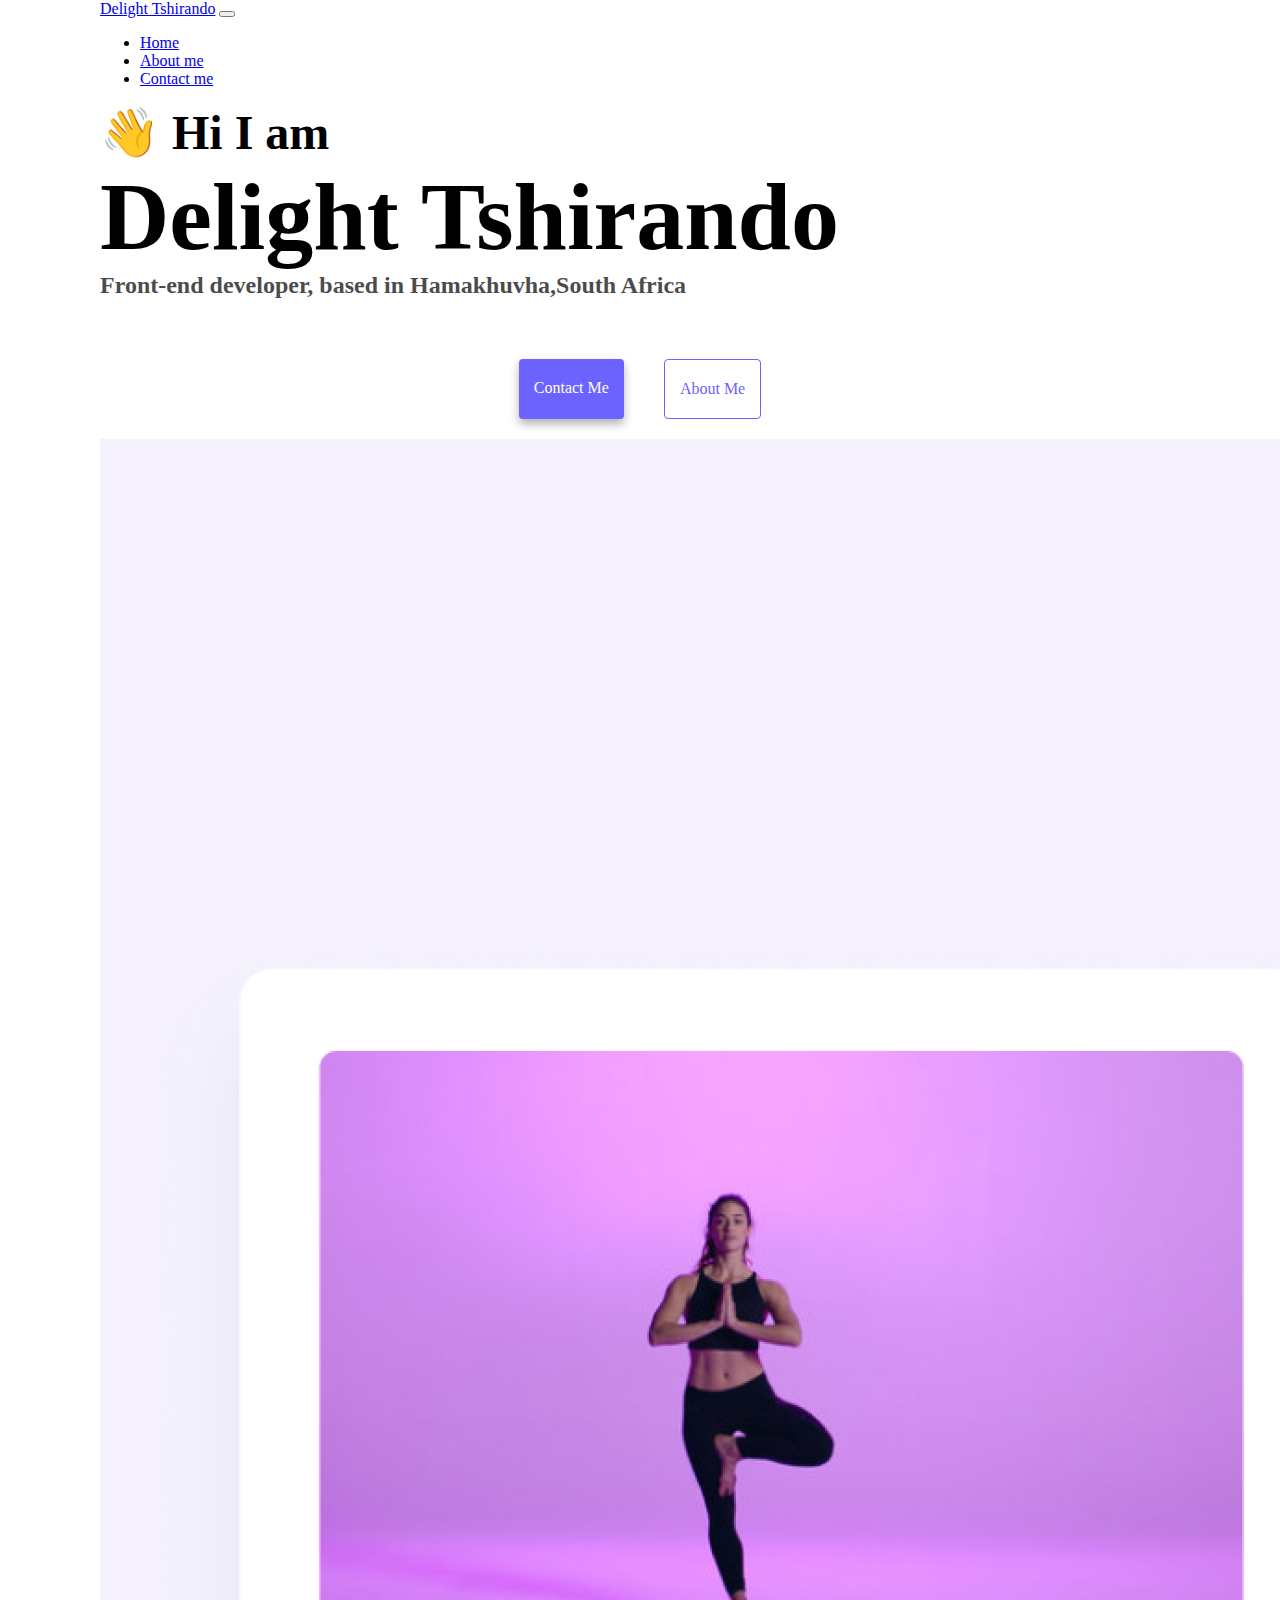
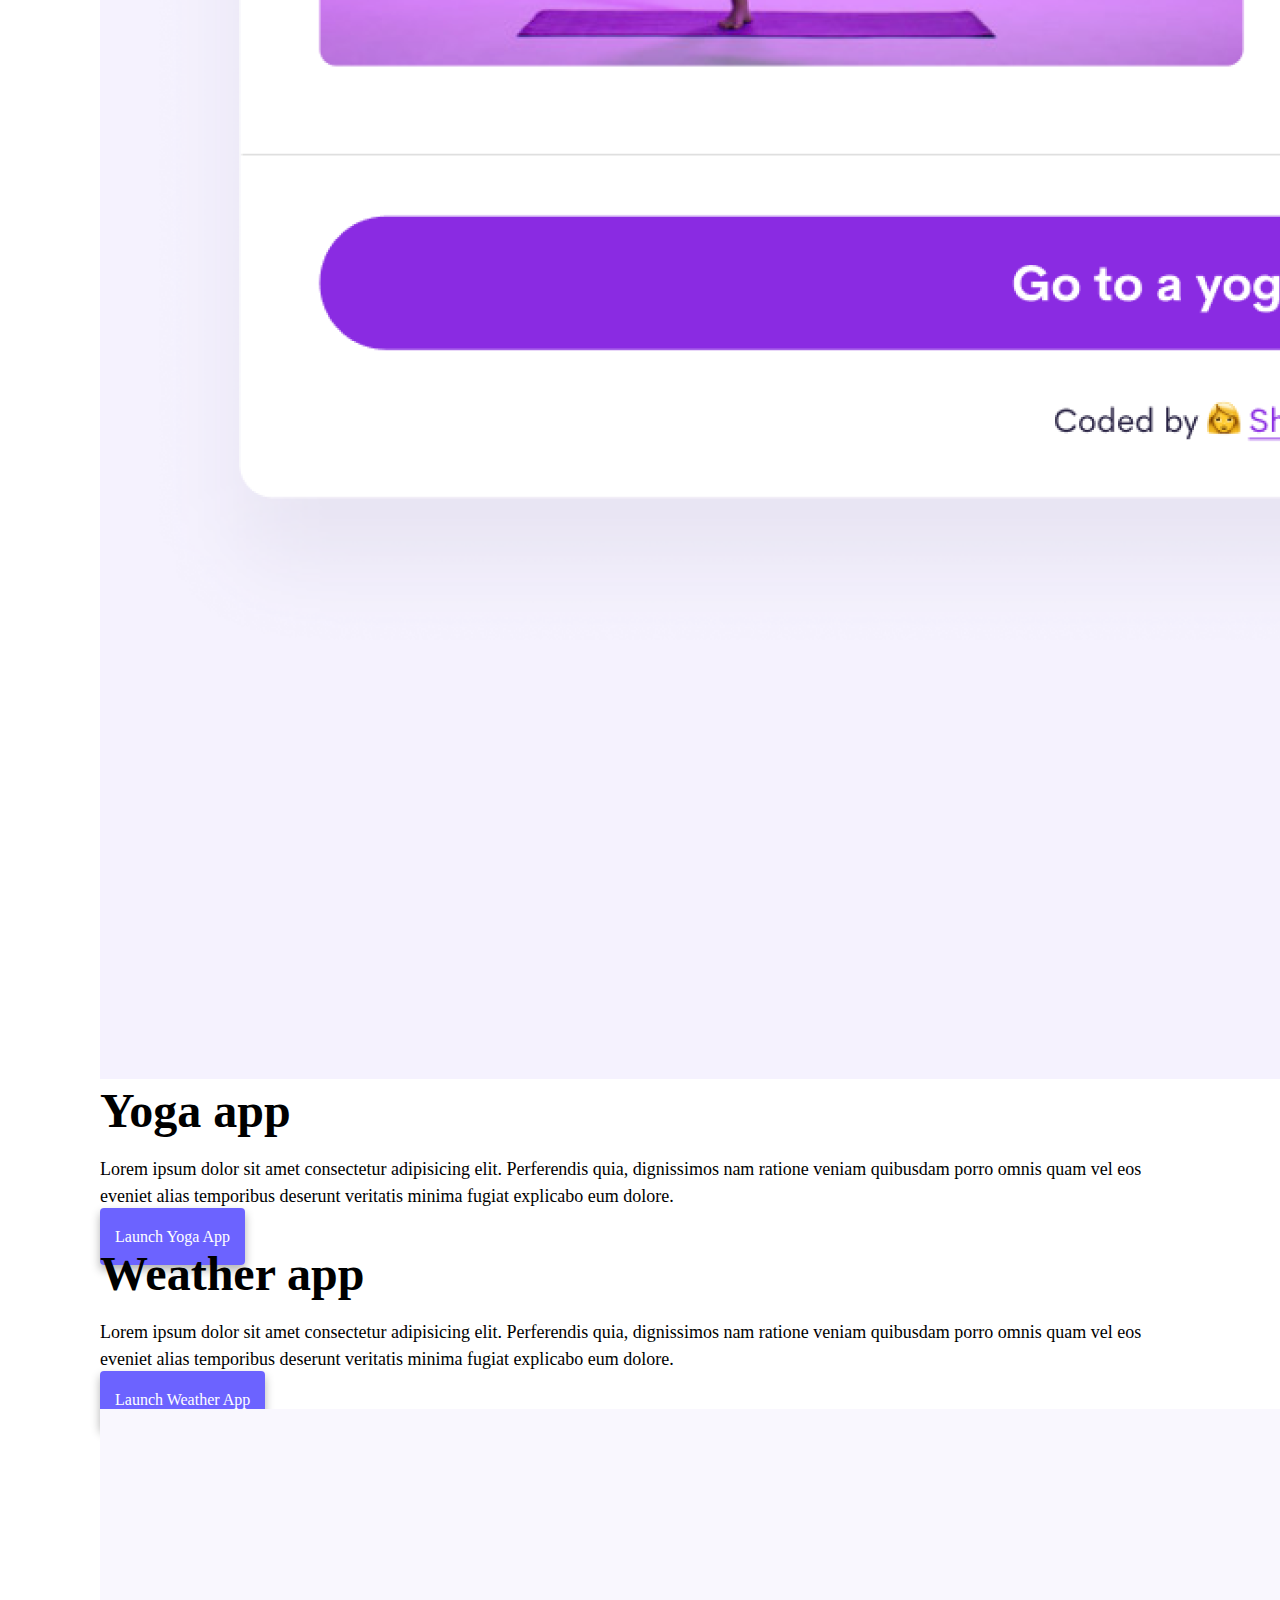
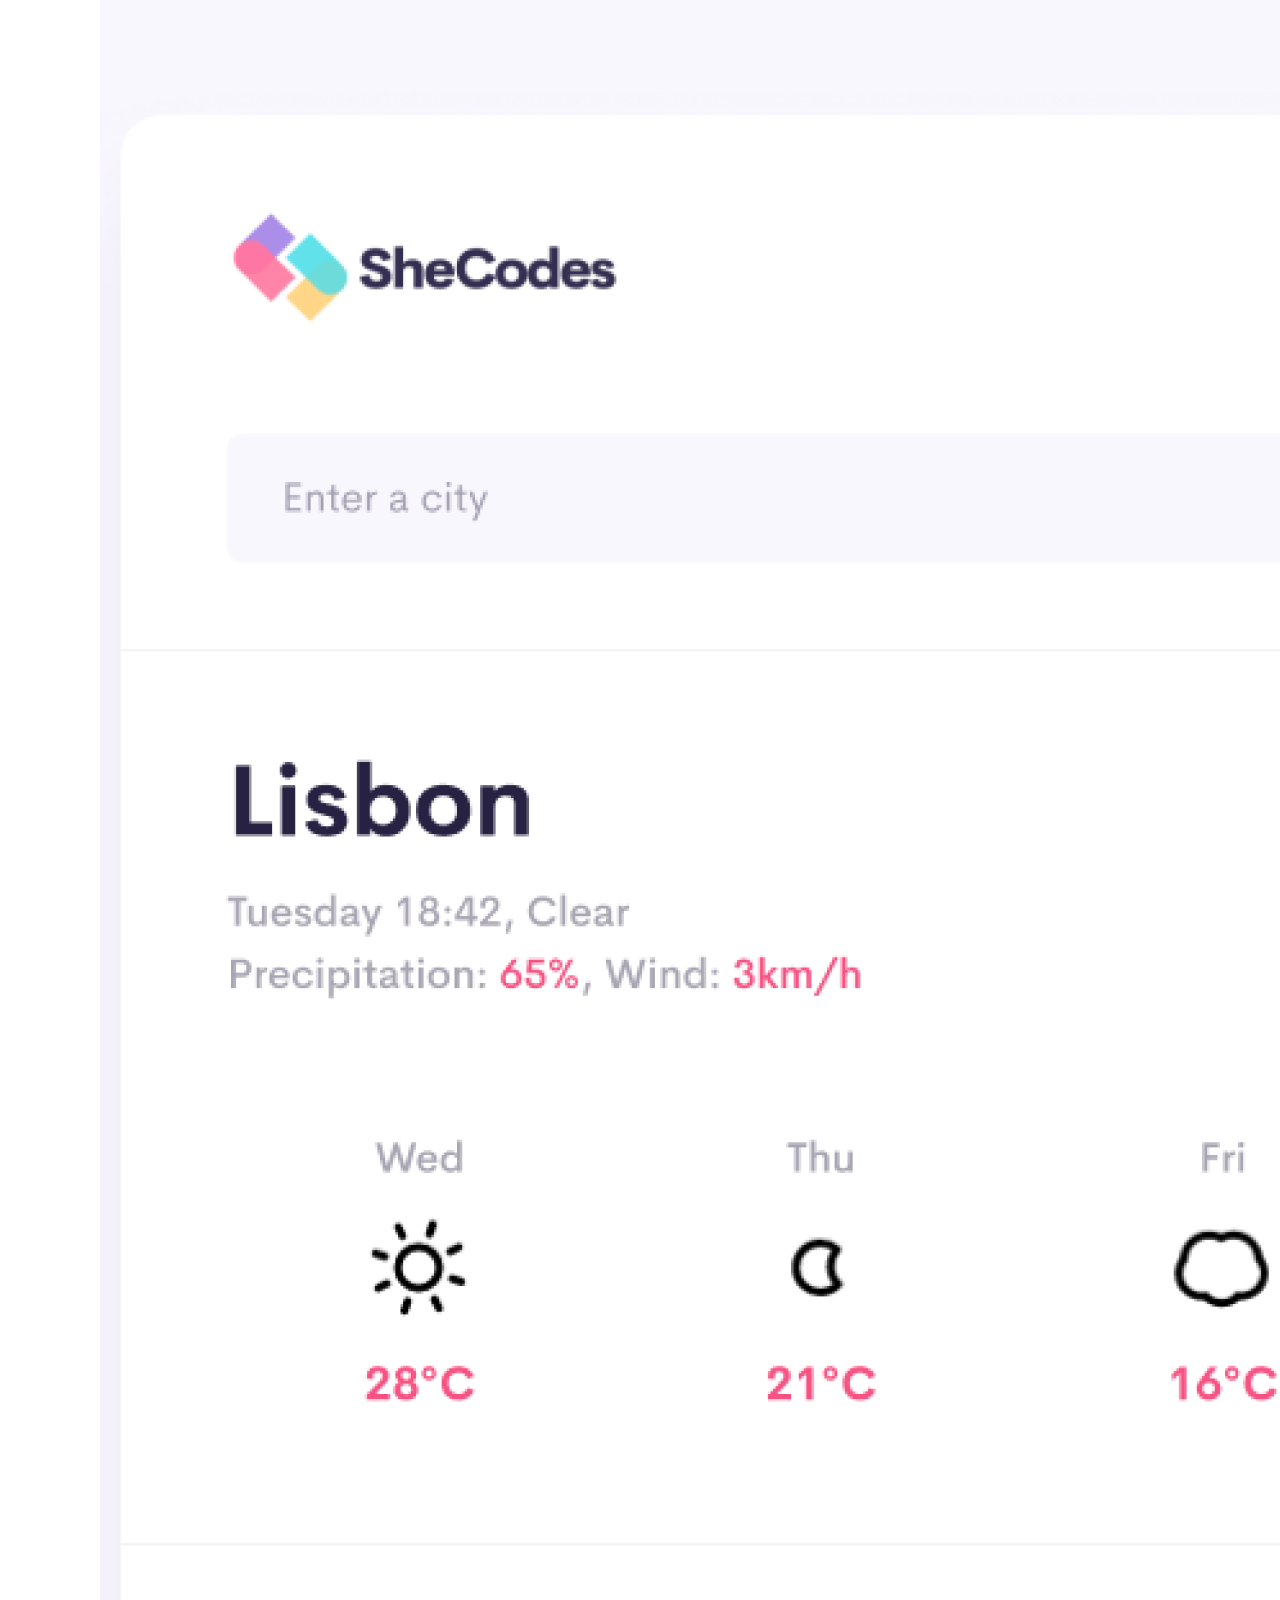
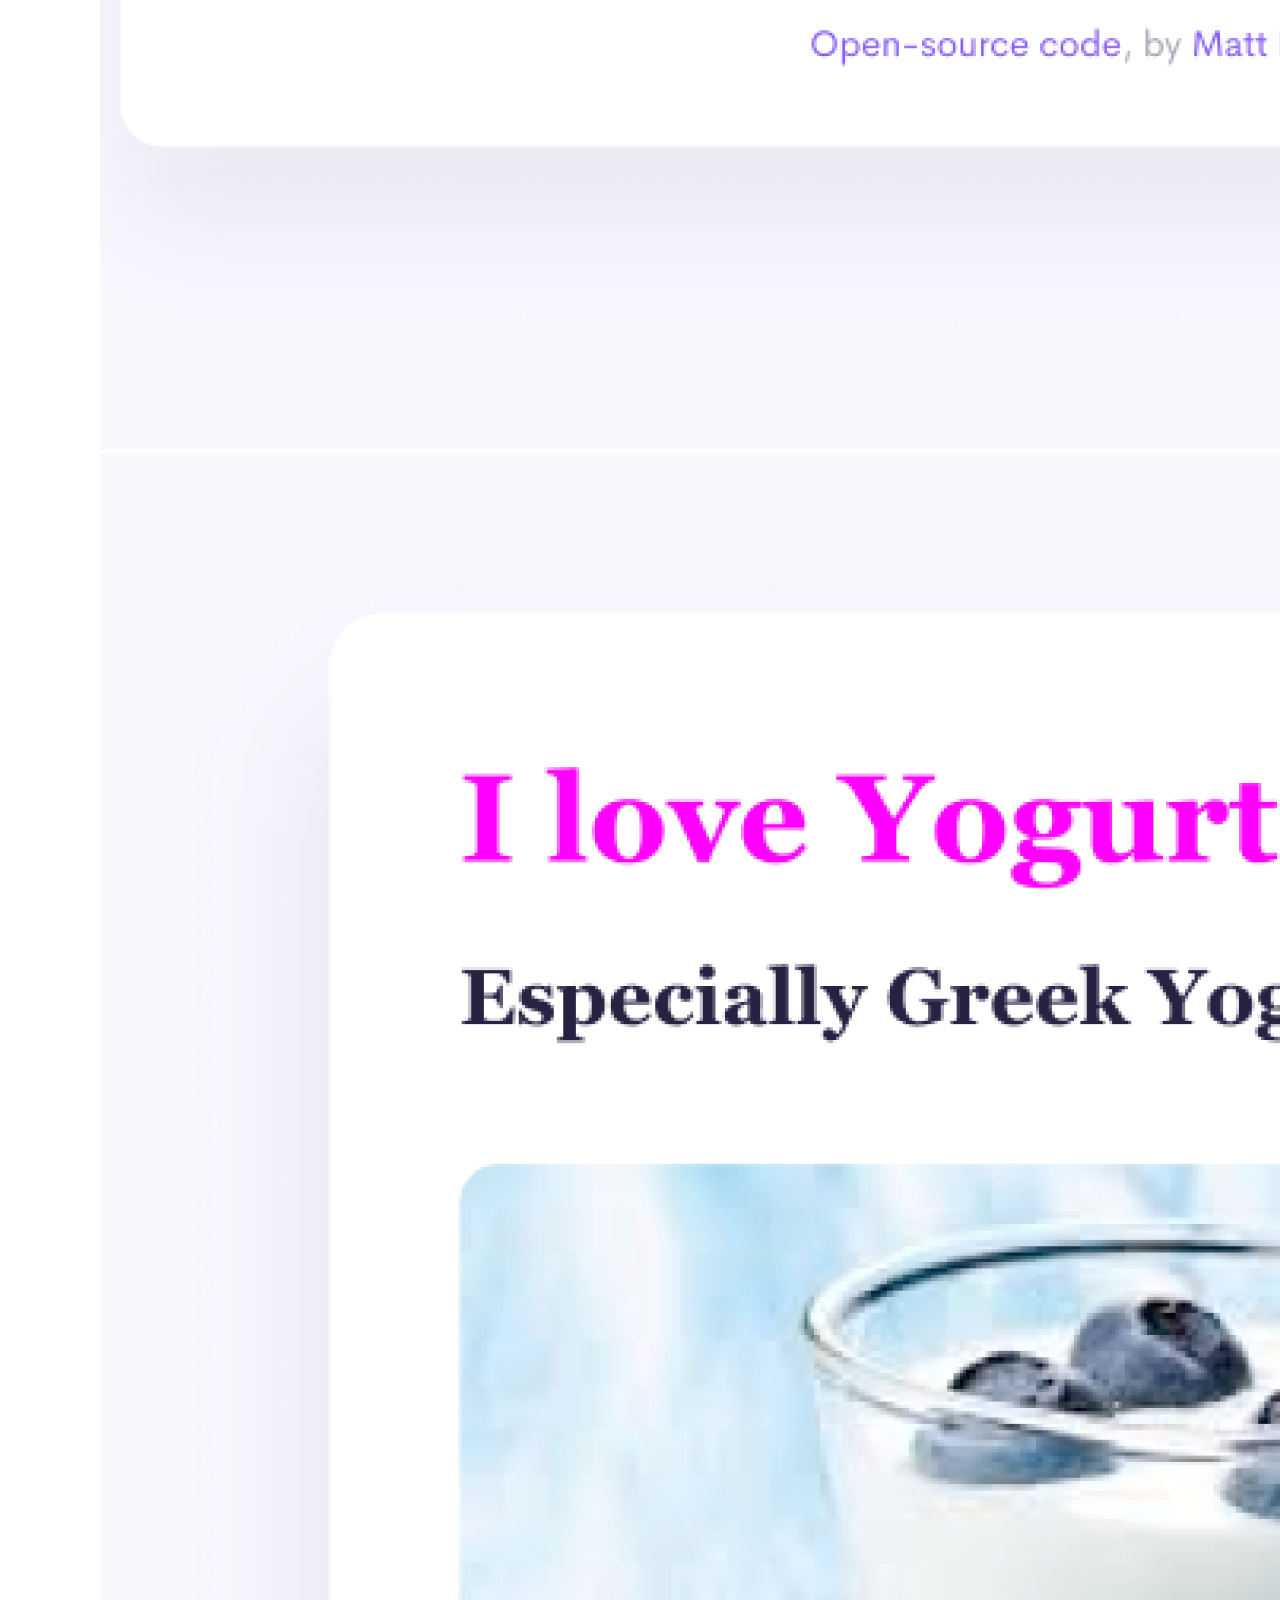
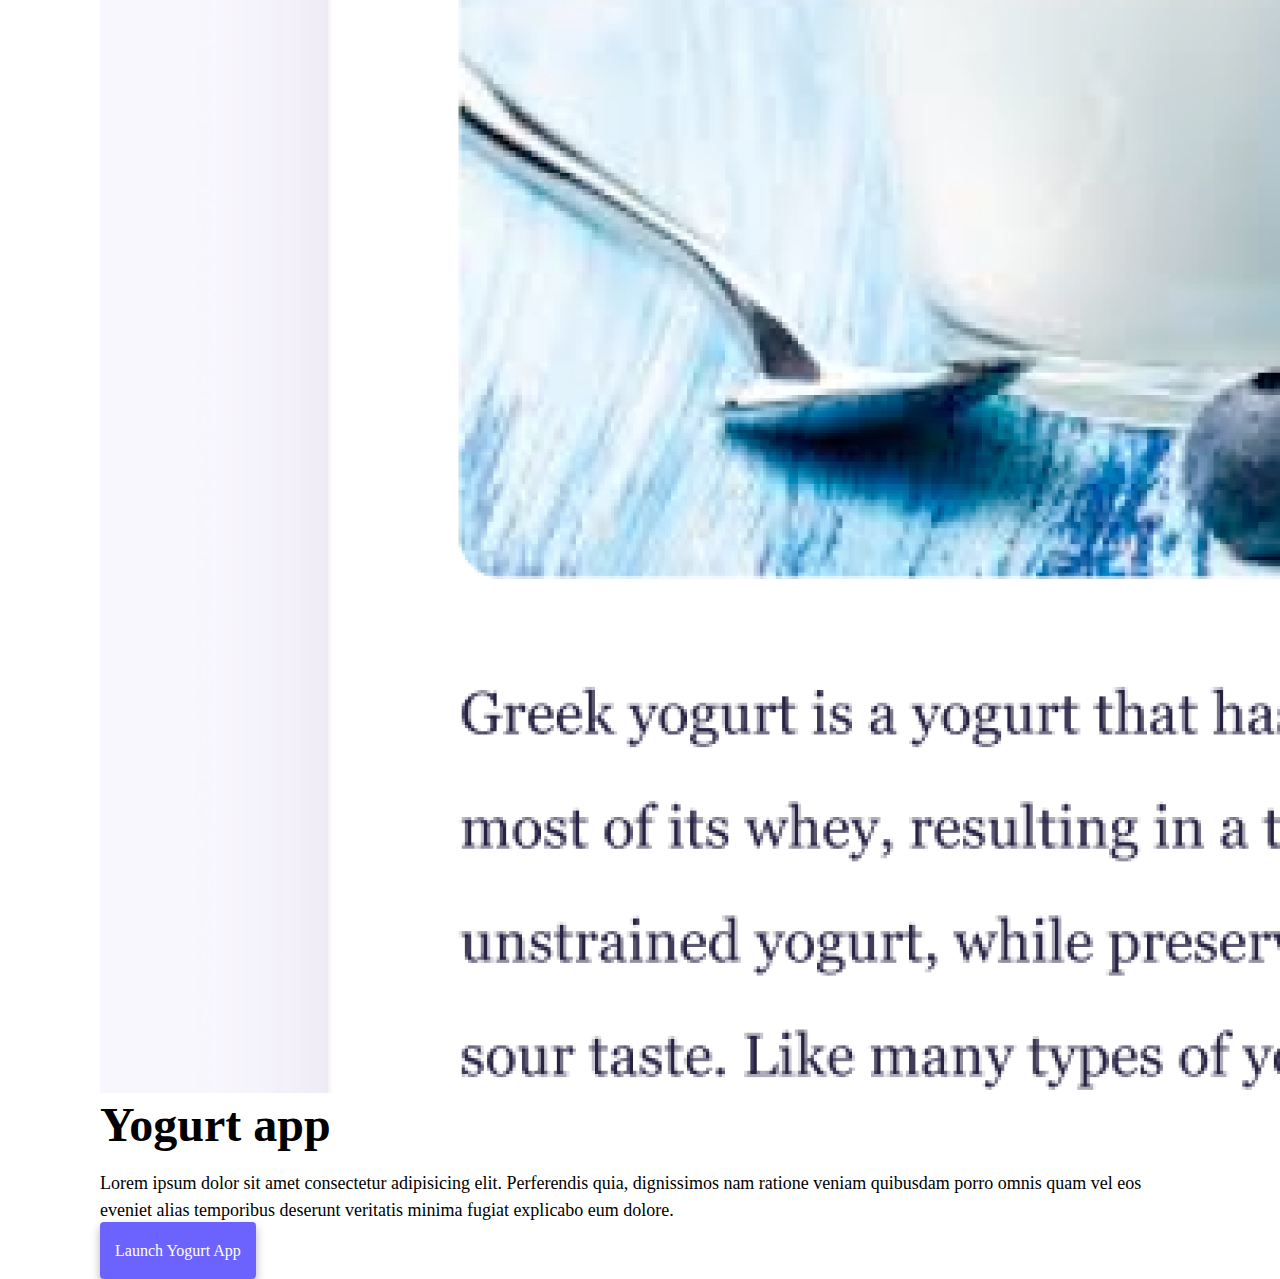
<file: index.html>
<!DOCTYPE html>
<html lang="en">
  <head>
    <meta charset="UTF-8" />
    <meta http-equiv="X-UA-Compatible" content="IE=edge" />
    <meta name="viewport" content="width=device-width, initial-scale=1.0" />
     <meta name="description" 
    content="delight is a front-end developer based in South Africa, check out her projects and contact her for job inquiries" />
    <title>front-end developer - Delight Tshirando</title>
    <link
      href="https://cdn.jsdelivr.net/npm/bootstrap@5.0.0-beta2/dist/css/bootstrap.min.css"
      rel="stylesheet"
      integrity="sha384-BmbxuPwQa2lc/FVzBcNJ7UAyJxM6wuqIj61tLrc4wSX0szH/Ev+nYRRuWlolflfl"
      crossorigin="anonymous"
    />
    <script
      src="https://cdn.jsdelivr.net/npm/bootstrap@5.0.0-beta2/dist/js/bootstrap.bundle.min.js"
      integrity="sha384-b5kHyXgcpbZJO/tY9Ul7kGkf1S0CWuKcCD38l8YkeH8z8QjE0GmW1gYU5S9FOnJ0"
      crossorigin="anonymous"
    ></script>
    <link rel="stylesheet" href="/style.css" />
  </head>
  <body>
    <nav class="navbar navbar-expand-lg navbar-light bg-light fixed-top">
      <div class="container">
        <a class="navbar-brand" href="/" title="homepage">Delight Tshirando</a>
        <button
          class="navbar-toggler"
          type="button"
          data-bs-toggle="collapse"
          data-bs-target="#navbarNav"
          aria-controls="navbarNav"
          aria-expanded="false"
          aria-label="Toggle navigation"
        >
          <span class="navbar-toggler-icon"></span>
        </button>
        <div class="collapse navbar-collapse" id="navbarNav">
          <ul class="navbar-nav">
            <li class="nav-item">
              <a class="nav-link active" aria-current="page" href="/" title="homepage"
                >Home</a
              >
            </li>
            <li class="nav-item">
              <a class="nav-link" href="/about.html" title="about Delight Tshirando">About me</a>
            </li>
            <li class="nav-item">
              <a class="nav-link" href="/about.html#contact" title="contact Delight Tshirando">Contact me</a>
            </li>
          </ul>
        </div>
      </div>
    </nav>
    <h2 class="text-center">👋 Hi I am</h2>
    <h1 class="text-center">Delight Tshirando</h1>
    <h3 class="text-center">Front-end developer, based in Hamakhuvha,South Africa</h3>
    <div class="navigation-links mb-5">
      <a href="/about.html#contact" class="primary-link" title="contact Delight Tshirando">Contact me</a>
      <a href="/about.html" class="secondary-link" title="about Delight Tshirando">About me</a>
    </div>
    <div class="container">
      <div class="row">
        <div class="col-sm-6">
          <img src="/images/yoga.png"
          alt="yoga project"
          class="img-fluid rounded d-none d-sm-block" />
        </div>
        <div class="col-sm-6">
          <h2 class="mb-3">Yoga app</h2>
          <p>
            Lorem ipsum dolor sit amet consectetur adipisicing elit. Perferendis
            quia, dignissimos nam ratione veniam quibusdam porro omnis quam vel
            eos eveniet alias temporibus deserunt veritatis minima fugiat
            explicabo eum dolore.
          </p>
          <div class="mt-5">
            <a href="#" class="primary-link project-link" title="yoga project">Launch Yoga App</a>
          </div>
        </div>
      </div>
      <div class="row mt-5">
        <div class="col-sm-6">
          <h2 class="mb-3">Weather app</h2>
          <p>
            Lorem ipsum dolor sit amet consectetur adipisicing elit. Perferendis
            quia, dignissimos nam ratione veniam quibusdam porro omnis quam vel
            eos eveniet alias temporibus deserunt veritatis minima fugiat
            explicabo eum dolore.
          </p>
          <div class="mt-5">
            <a href="#" class="primary-link project-link" title="weather project">Launch Weather App</a>
          </div>
        </div>
        <div class="col-sm-6">
          <img src="/images/weather.png" class="img-fluid rounded d-none d-sm-block" alt="weather project" />
        </div>
      </div>
      <div class="row mt-5">
        <div class="col-sm-6">
          <img src="/images/yogurt.png" class="img-fluid rounded d-none d-sm-block" 
          alt="yogurt project"/>
        </div>
        <div class="col-sm-6">
          <h2 class="mb-3">Yogurt app</h2>
          <p>
            Lorem ipsum dolor sit amet consectetur adipisicing elit. Perferendis
            quia, dignissimos nam ratione veniam quibusdam porro omnis quam vel
            eos eveniet alias temporibus deserunt veritatis minima fugiat
            explicabo eum dolore.
          </p>
          <div class="mt-5">
            <a href="#" class="primary-link project-link" title="">Launch yogurt App</a>
          </div>
        </div>
      </div>
    </div>
  </body>
</html>
</file>
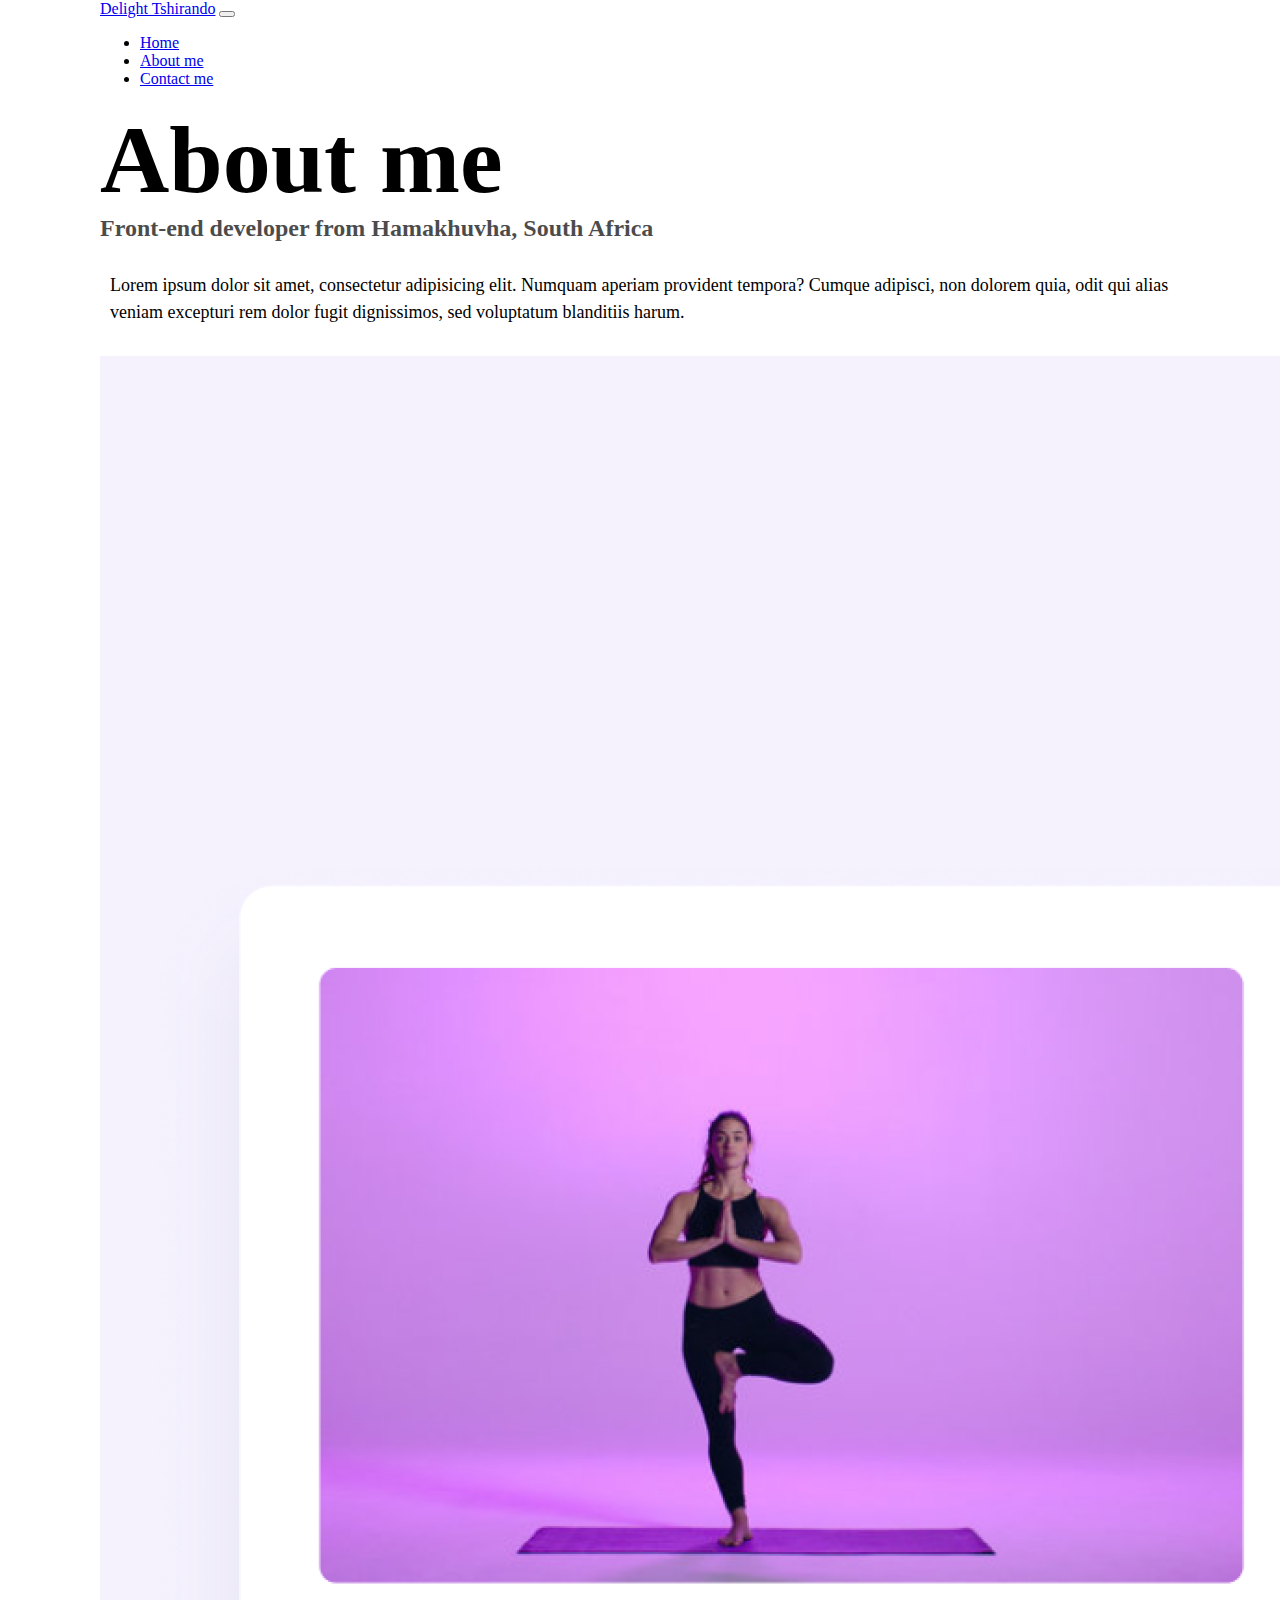
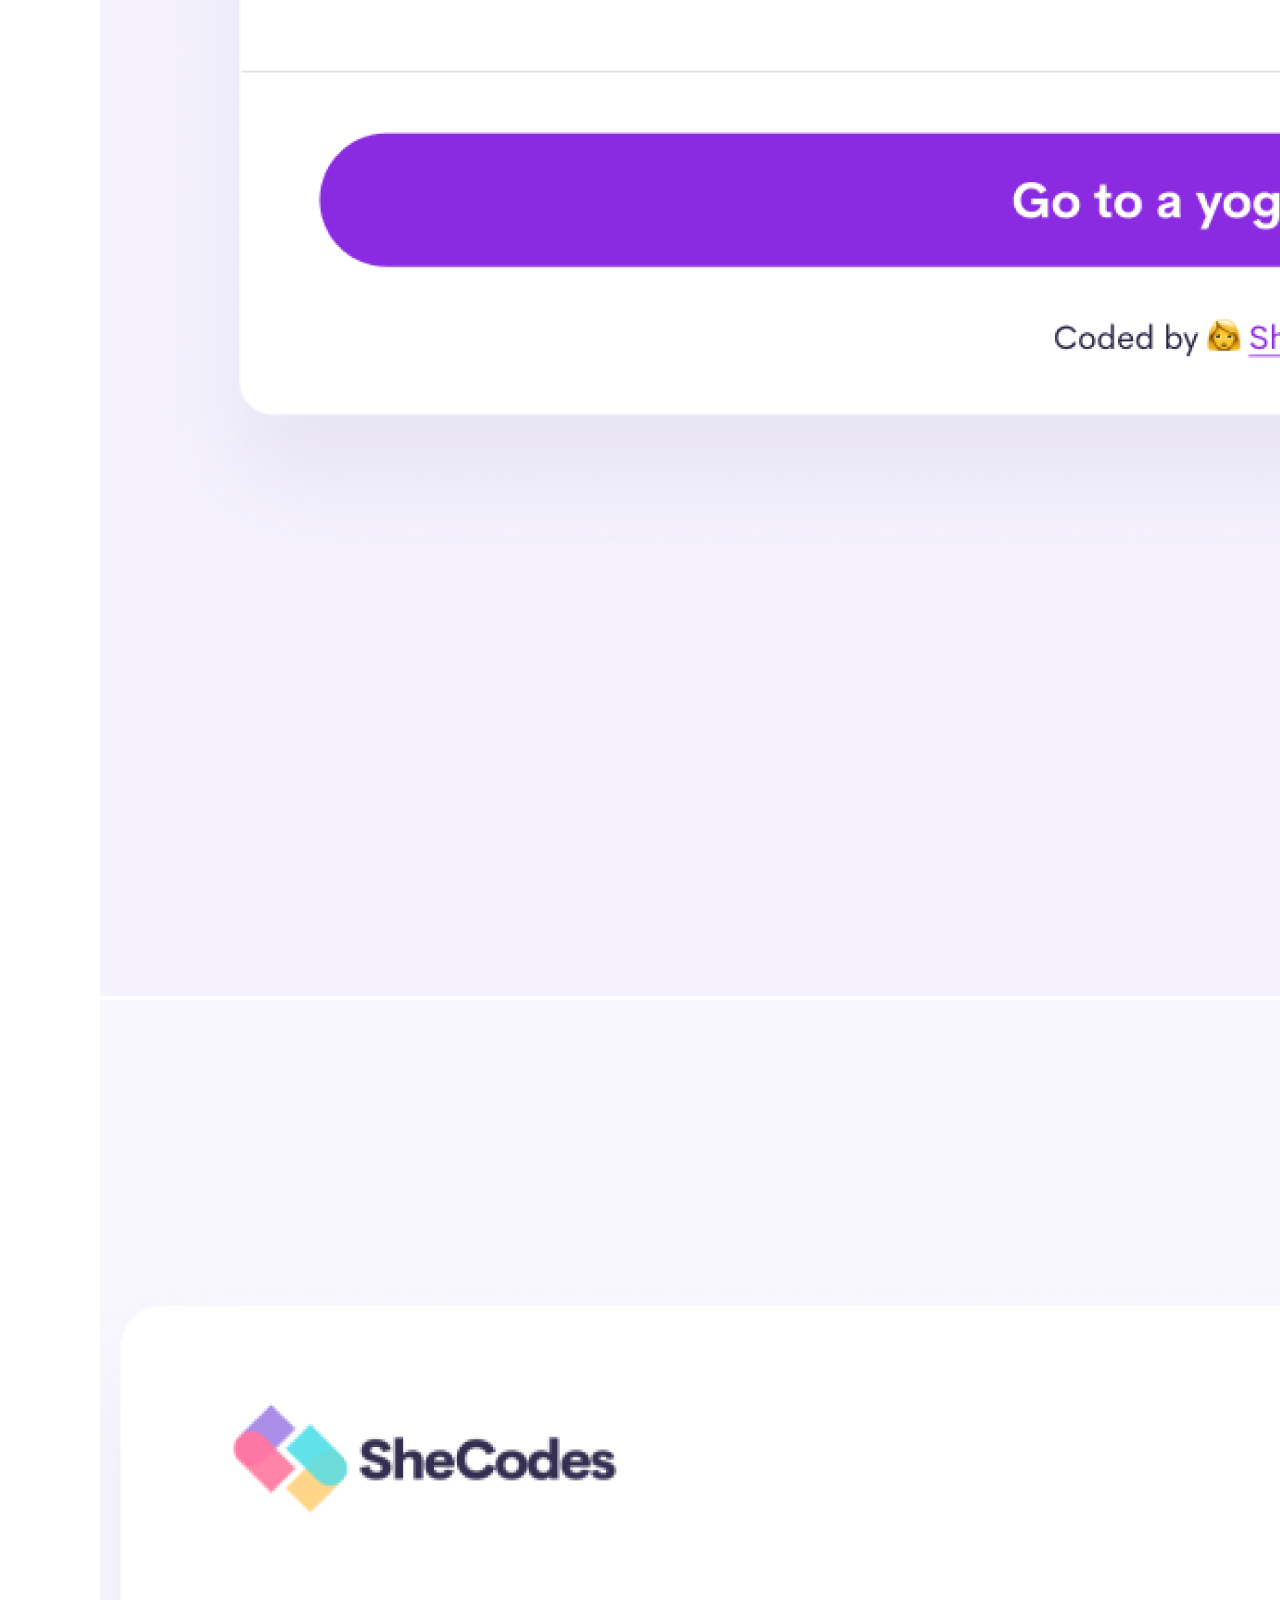
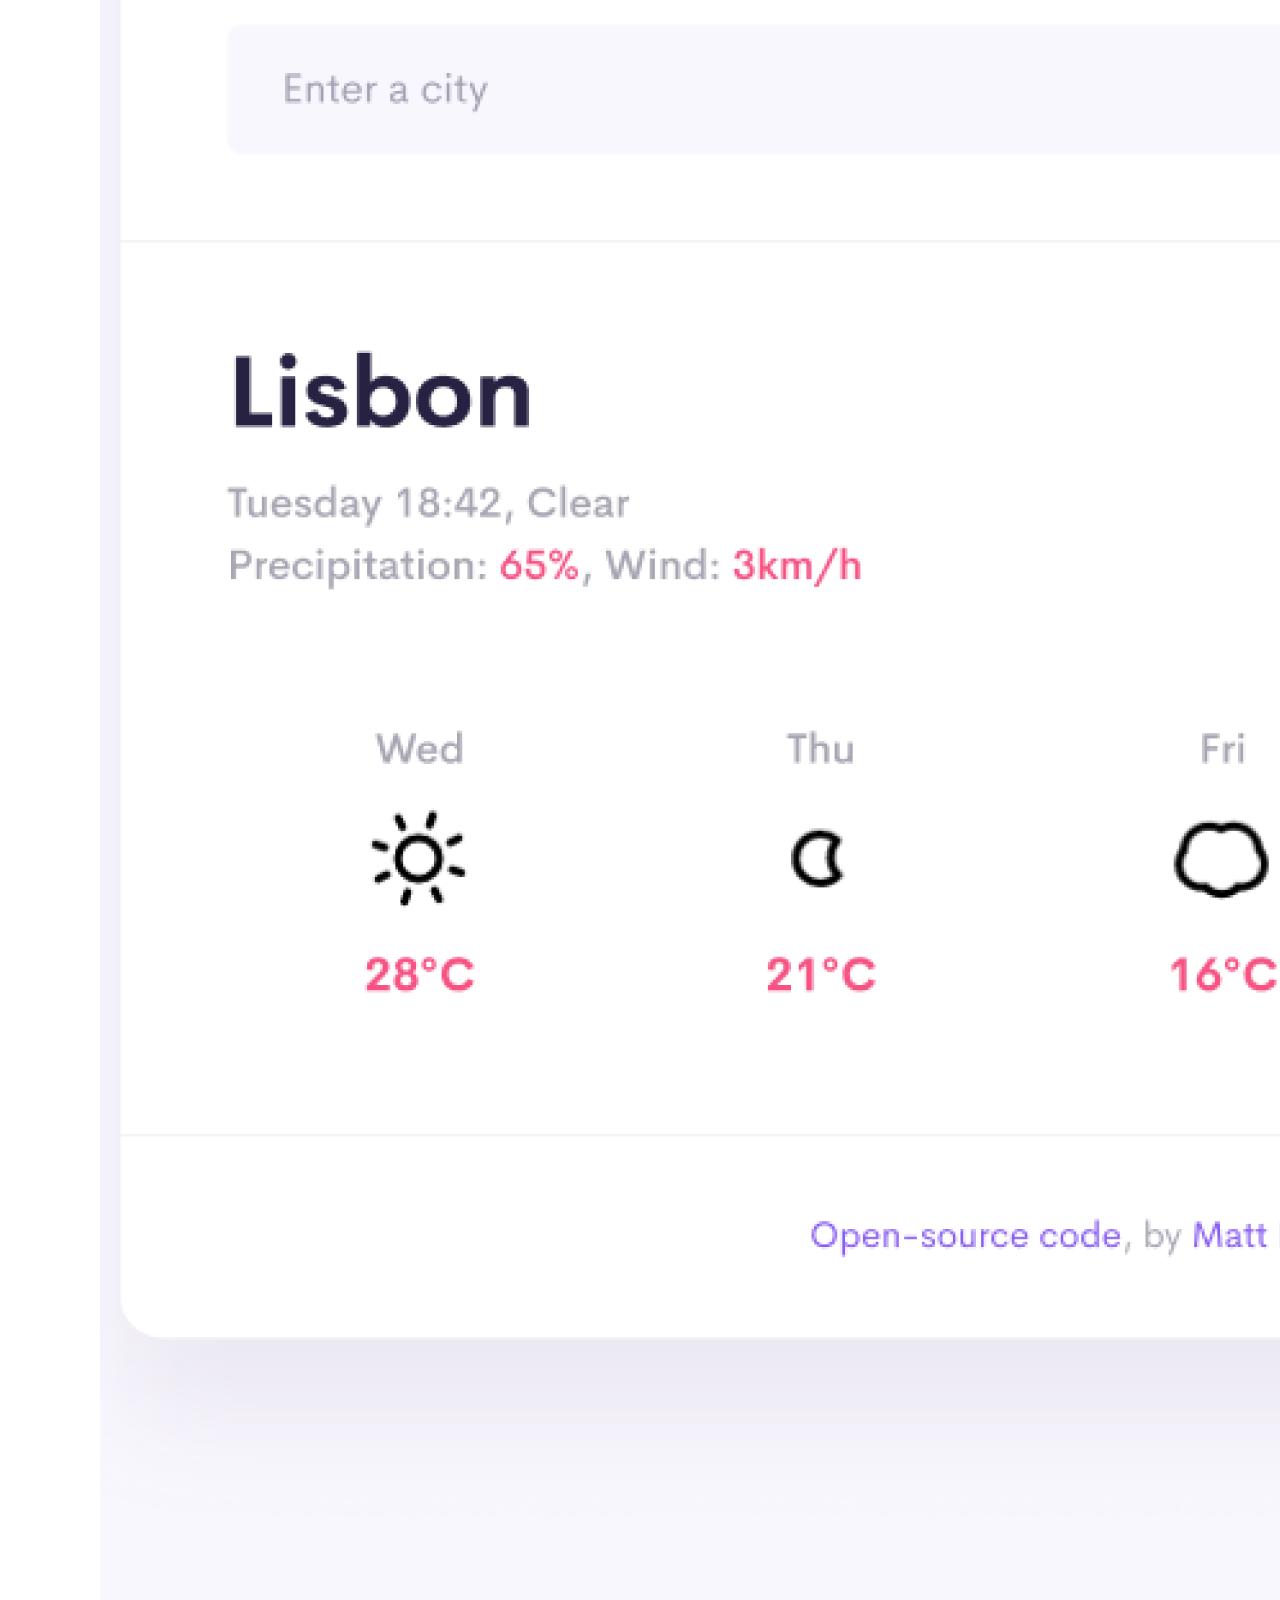
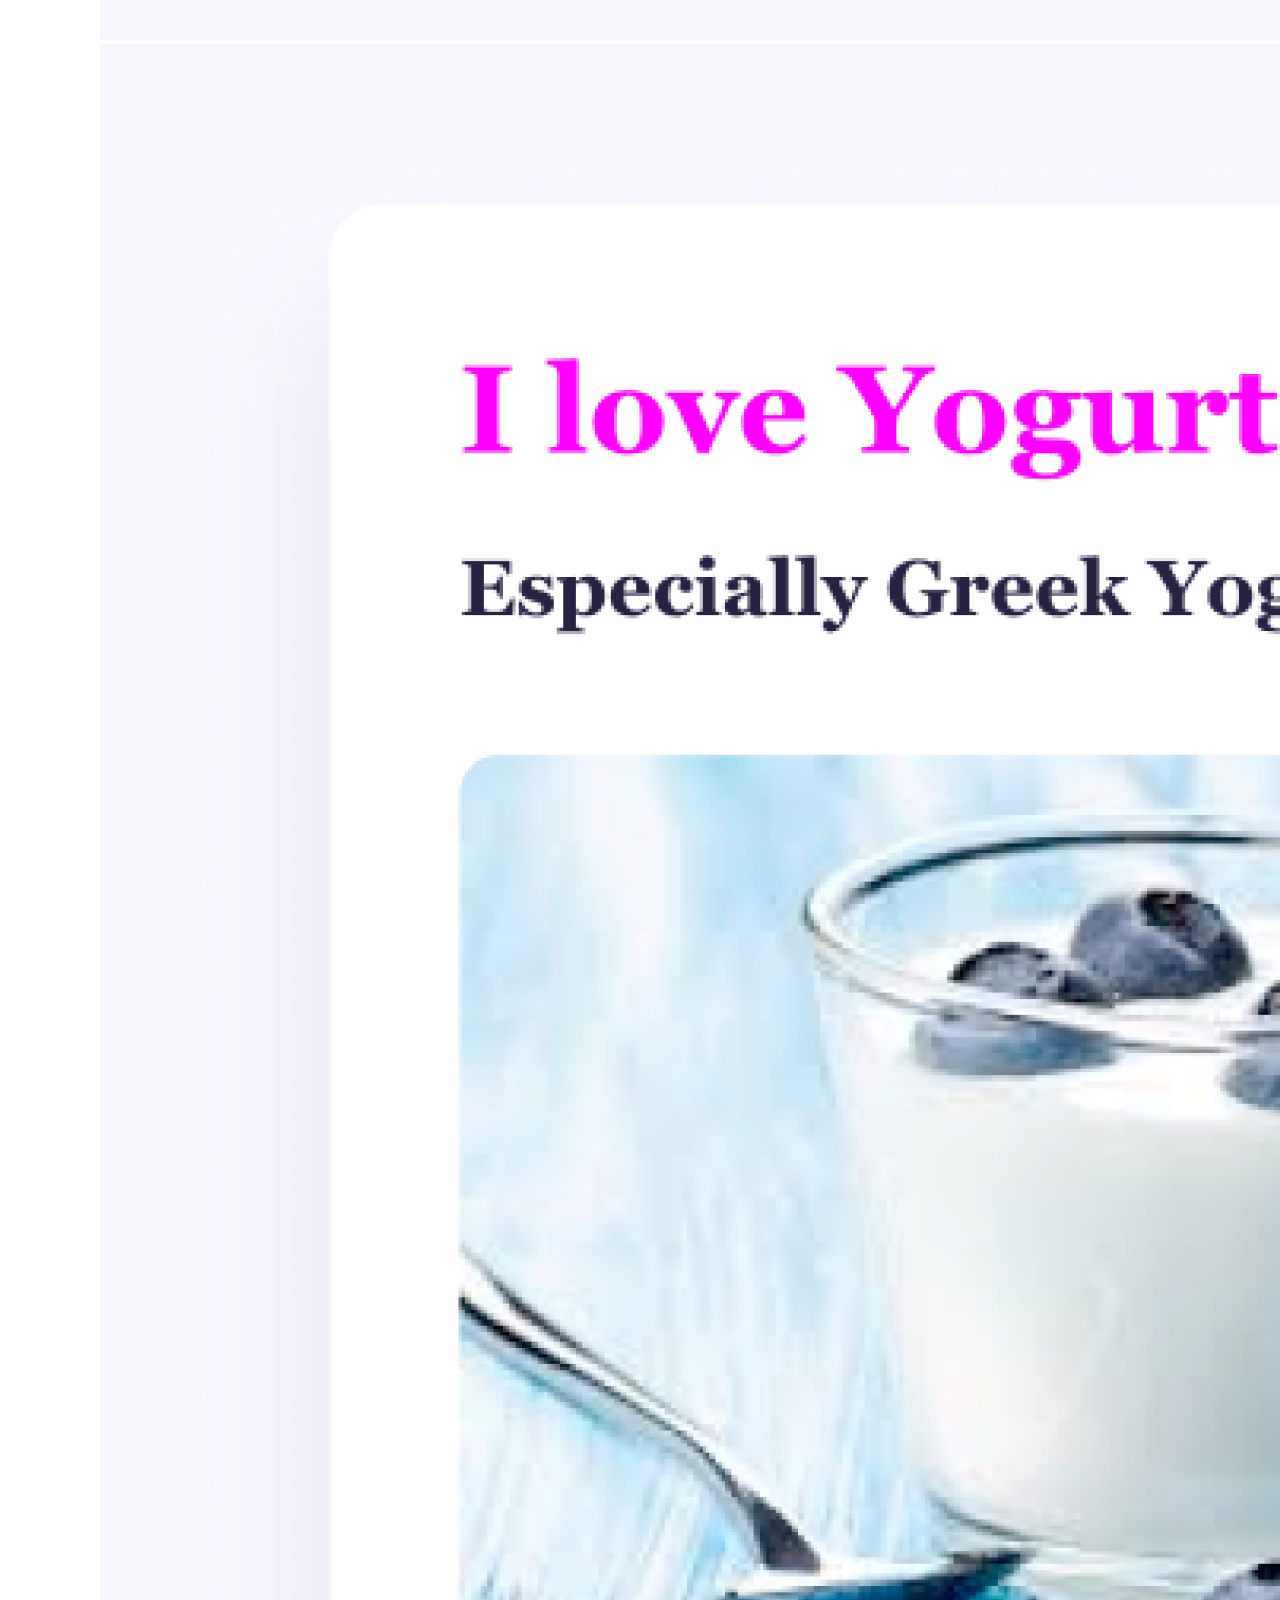
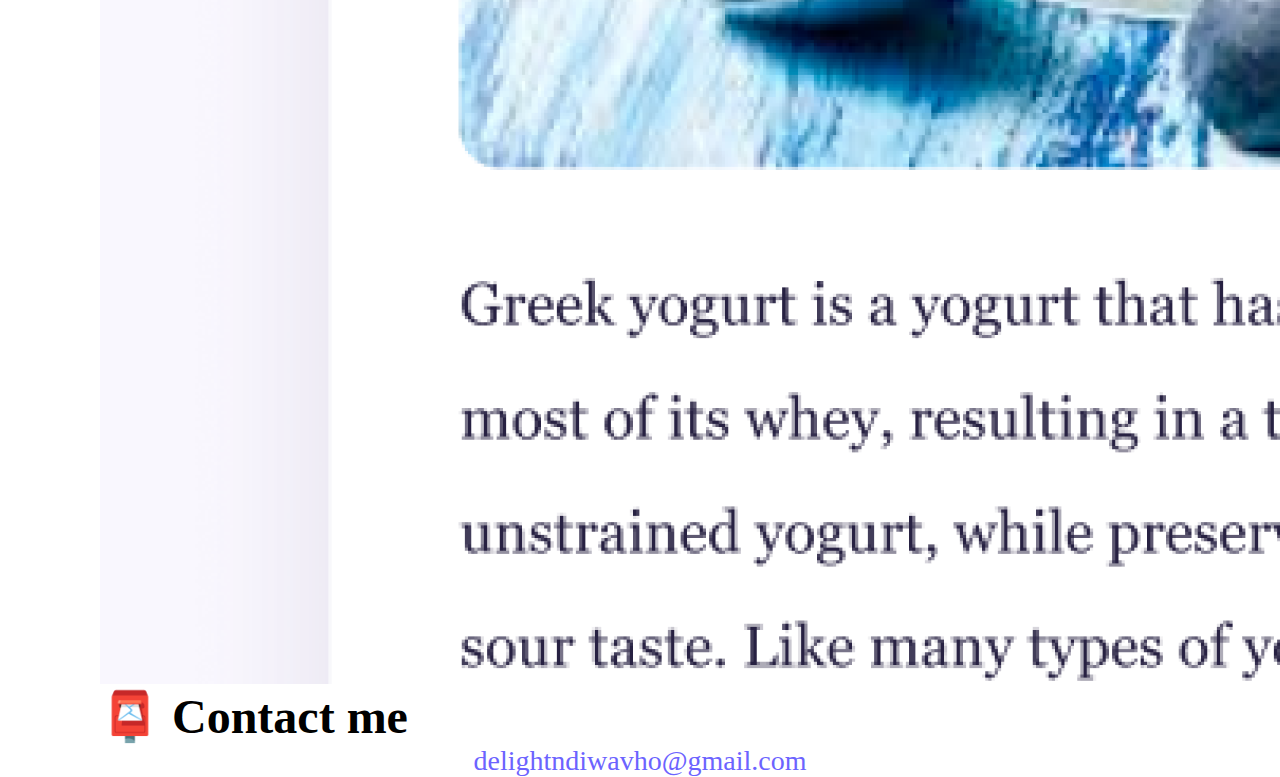
<file: about.html>
<!DOCTYPE html>
<html lang="en">
  <head>
    <meta charset="UTF-8" />
    <meta http-equiv="X-UA-Compatible" content="IE=edge" />
    <meta name="viewport" content="width=device-width, initial-scale=1.0" />
    <link
      href="https://cdn.jsdelivr.net/npm/bootstrap@5.0.0-beta2/dist/css/bootstrap.min.css"
      rel="stylesheet"
      integrity="sha384-BmbxuPwQa2lc/FVzBcNJ7UAyJxM6wuqIj61tLrc4wSX0szH/Ev+nYRRuWlolflfl"
      crossorigin="anonymous"
    />
    <script
      src="https://cdn.jsdelivr.net/npm/bootstrap@5.0.0-beta2/dist/js/bootstrap.bundle.min.js"
      integrity="sha384-b5kHyXgcpbZJO/tY9Ul7kGkf1S0CWuKcCD38l8YkeH8z8QjE0GmW1gYU5S9FOnJ0"
      crossorigin="anonymous"
    ></script>
    <link rel="stylesheet" href="/style.css" />
    <meta name="description" 
    content="about Delight Tshirando - a front-end developer based in South Africa" />
    <title>About me - Delight Tshirando</title>
  </head>
  <body>
    <nav class="navbar navbar-expand-lg navbar-light bg-light fixed-top">
      <div class="container">
        <a class="navbar-brand" href="/" title="homepage">Delight Tshirando</a>
        <button
          class="navbar-toggler"
          type="button"
          data-bs-toggle="collapse"
          data-bs-target="#navbarNav"
          aria-controls="navbarNav"
          aria-expanded="false"
          aria-label="Toggle navigation"
        >
          <span class="navbar-toggler-icon"></span>
        </button>
        <div class="collapse navbar-collapse" id="navbarNav">
          <ul class="navbar-nav">
            <li class="nav-item">
              <a class="nav-link" aria-current="page" href="/" title="homepage">Home</a>
            </li>
            <li class="nav-item">
              <a class="nav-link active" href="/about.html" title="about Delight Tshirando">About me</a>
            </li>
            <li class="nav-item">
              <a class="nav-link" href="/about.html#contact" title="contact Delight Tshirando">Contact me</a>
            </li>
          </ul>
        </div>
      </div>
    </nav>
    <h1 class="text-center">About me</h1>
    <h3 class="text-center">Front-end developer from Hamakhuvha, South Africa</h3>
    <div class="about-paragraphs text-center">
      <p>
        Lorem ipsum dolor sit amet, consectetur adipisicing elit. Numquam
        aperiam provident tempora? Cumque adipisci, non dolorem quia, odit qui
        alias veniam excepturi rem dolor fugit dignissimos, sed voluptatum
        blanditiis harum.
      </p>
    </div>
    <div class="container">
      <div class="row">
        <div class="col-sm-4">
          <img src="/images/yoga.png" class="img-fluid p-2 mb-4 shadow rounded"
          alt="yoga project" />
        </div>
        <div class="col-sm-4">
          <img src="/images/weather.png" class="img-fluid p-2 mb-4 shadow rounded" 
          alt="weather project"/>
        </div>
        <div class="col-sm-4">
          <img src="/images/yogurt.png" class="img-fluid p-2 mb-4 shadow rounded" 
          alt="yogurt project"/>
        </div>
      </div>
    </div>
    <div id="contact" class="mt-5">
      <h2 class="text-center">📮 Contact me</h2>
      <a href="mailto:delightndiwavho@gmail.com" class="email-link">delightndiwavho@gmail.com</a>
    </div>
  </body>
</html>
</file>
<file: style.css>
:root {
  --primary-color: #6c63ff;
  --secondary-color: #f5f2fe;
  --box-shadow: 0 5px 10px rgba(0, 0, 0, 0.3);
}

body {
  margin: 0 100px;
}

h1,
h2,
h3 {
  margin: 0;
}

h1 {
  font-size: 96px;
  
}

@media (max-width: 576px) {
  h1 {
    font-size: 48px;
    line-height: 1.5;
  }

  h2 {
    font-size: 32px;
    text-align: center;
  }
  p {
    text-align: center;
  }
  .project-link {
    display: block;
    text-align: center;
    margin: 0 20px;
  }
}

h2 {
  font-size: 48px;
}

h3 {
  font-size: 24px;
  opacity: 0.7;
}

p {
  font-size: 18px;
  line-height: 1.5;
}

.navigation-links {
  display: flex;
  margin-top: 40px;
  justify-content: center;
}

.navigation-links a {
  margin: 20px;
}

.primary-link {
  border-radius: 4px;
  padding: 20px 15px;
  text-decoration: none;
  text-transform: capitalize;
  background: var(--primary-color);
  box-shadow: var(--box-shadow);
  color: white;
}

.primary-link:hover {
  color: white;
}

.secondary-link {
  border-radius: 4px;
  padding: 20px 15px;
  text-decoration: none;
  text-transform: capitalize;
  color: var(--primary-color);
  border: 1px solid var(--primary-color);
}

.homepage-link {
  color: var(--primary-color);
  text-align: center;
  display: block;
}

.about-paragraphs {
  margin: 30px 0;
}

.about-paragraphs p {
  margin: 10px;
}

.email-link {
  display: flex;
  justify-content: center;
  color: var(--primary-color);
  font-size: 28px;
  text-decoration: none;
}

.email-link:hover {
  text-decoration: underline;
}
</file>
